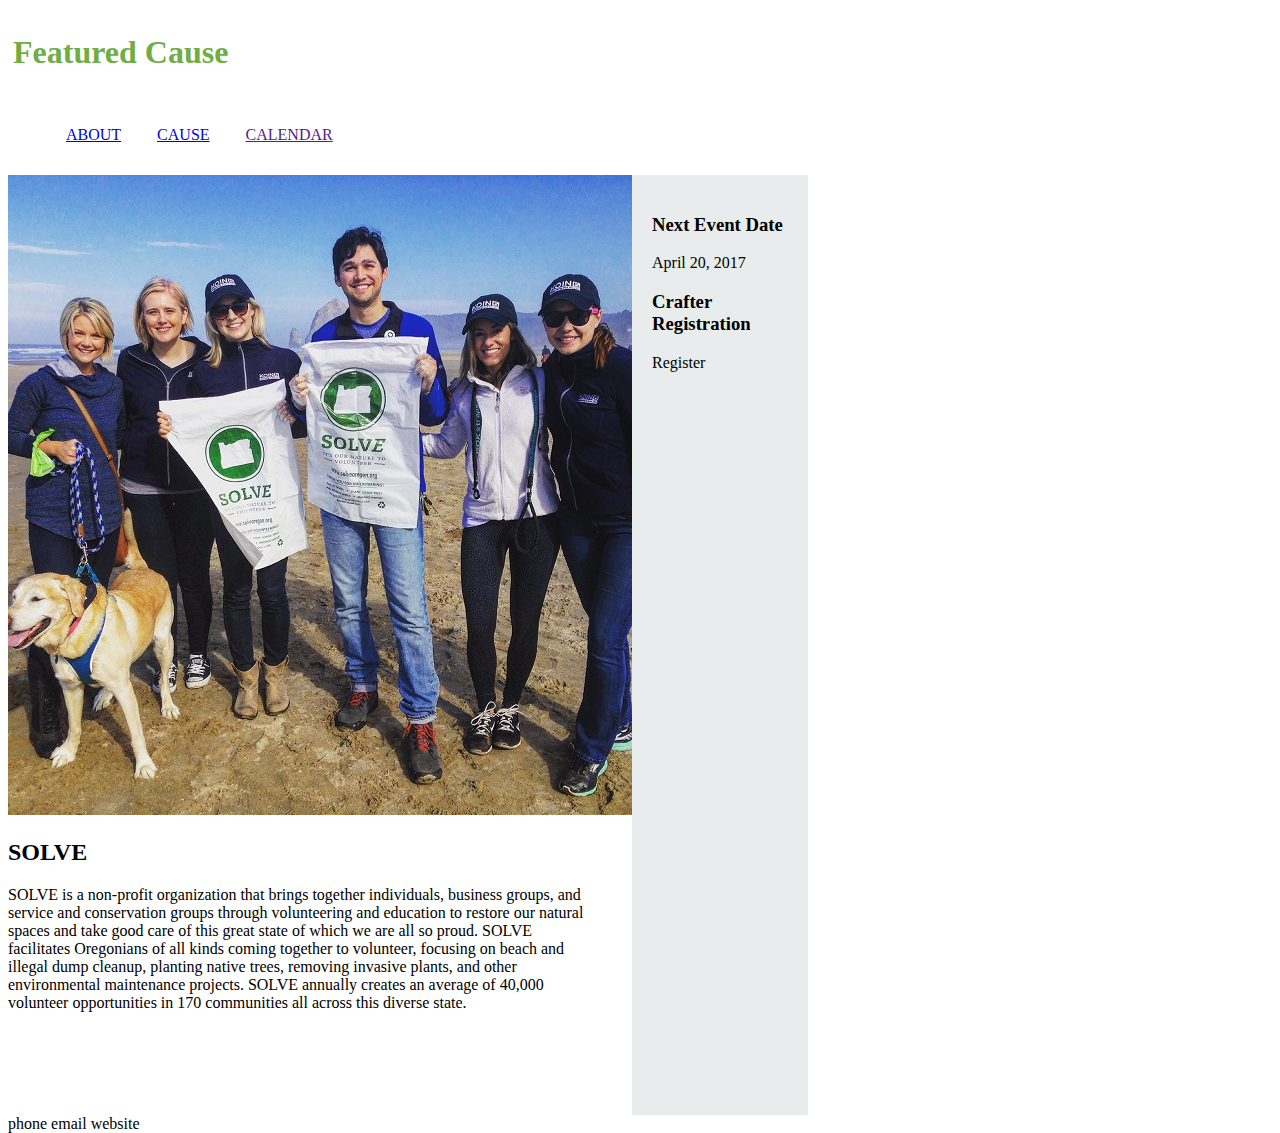
<file: cause.html>
<!DOCTYPE html>
<html>
  <head>
    <title>Crafting For A Cause</title>
    <link rel="StyleSheet" type="text/css" href="cause.css">

  </head>

  <body>

    <header>
      <h1>Featured Cause</h1>
    </header>

    <nav>
      <ul>
        <li><a href="index.html">About</a></li>
        <li><a href="cause.html">Cause</a></li>
        <li><a href="">Calendar</a></li>
      </ul>
    </nav>

    <section>
      <img src="solve-cleaners.jpg"/>
        <article>
          <h2>SOLVE</h2>
            <p>SOLVE is a non-profit organization that brings together individuals, business groups, and service and conservation groups through volunteering and education to restore our natural spaces and take good care of this great state of which we are all so proud. SOLVE facilitates Oregonians of all kinds coming together to volunteer, focusing on beach and illegal dump cleanup, planting native trees, removing invasive plants, and other environmental maintenance projects. SOLVE annually creates an average of 40,000 volunteer opportunities in 170 communities all across this diverse state.</p>
        </article>
    </section>
    <aside>
    <h3>Next Event Date</h3>
    <p>April 20, 2017</p>
    <h3>Crafter Registration</h3>
    <p>Register</p>
</aside>
    <footer>phone email website</footer>
  </body>
</file>
<file: cause.css>
/* Note to students: Some properties are given to you to fill out,
others you can modify as they stand, and if you have time,
there are definitely some properties you should add! */

html {
  height: 100%;
}
h1 {
  color: #70AD43;
}
body {
  width: 800px;
  height: 100%;
}

header {
  background-color: ;
  padding: 5px;
  font-size: ;
  display: block;
}

nav {
  float: left;
}

nav ul {
  padding: ;
  float: left;
  border-bottom: ;
  list-style-type: none;
  text-transform: uppercase;
}

nav li {
  float: left;
}

nav li a {
  display: block;
  height: 25px;
  padding: 12px 18px 8px 18px;
  vertical-align: middle;
}

a {
  color: ;
}

section {
  width: 73%;
  display: inline-block;
  float: left;
}

aside {
  width: 17%;
  display: inline-block;
  float: right;
  background-color: #E8ECED;
  margin-left: 10px;
  padding: 20px;
  min-height: 100%;
}

aside ul {
  list-style-type: none;
}

footer {
  width: 790px;
  background-color:;
  color:;
  clear: both;
  display: block;
}
</file>
